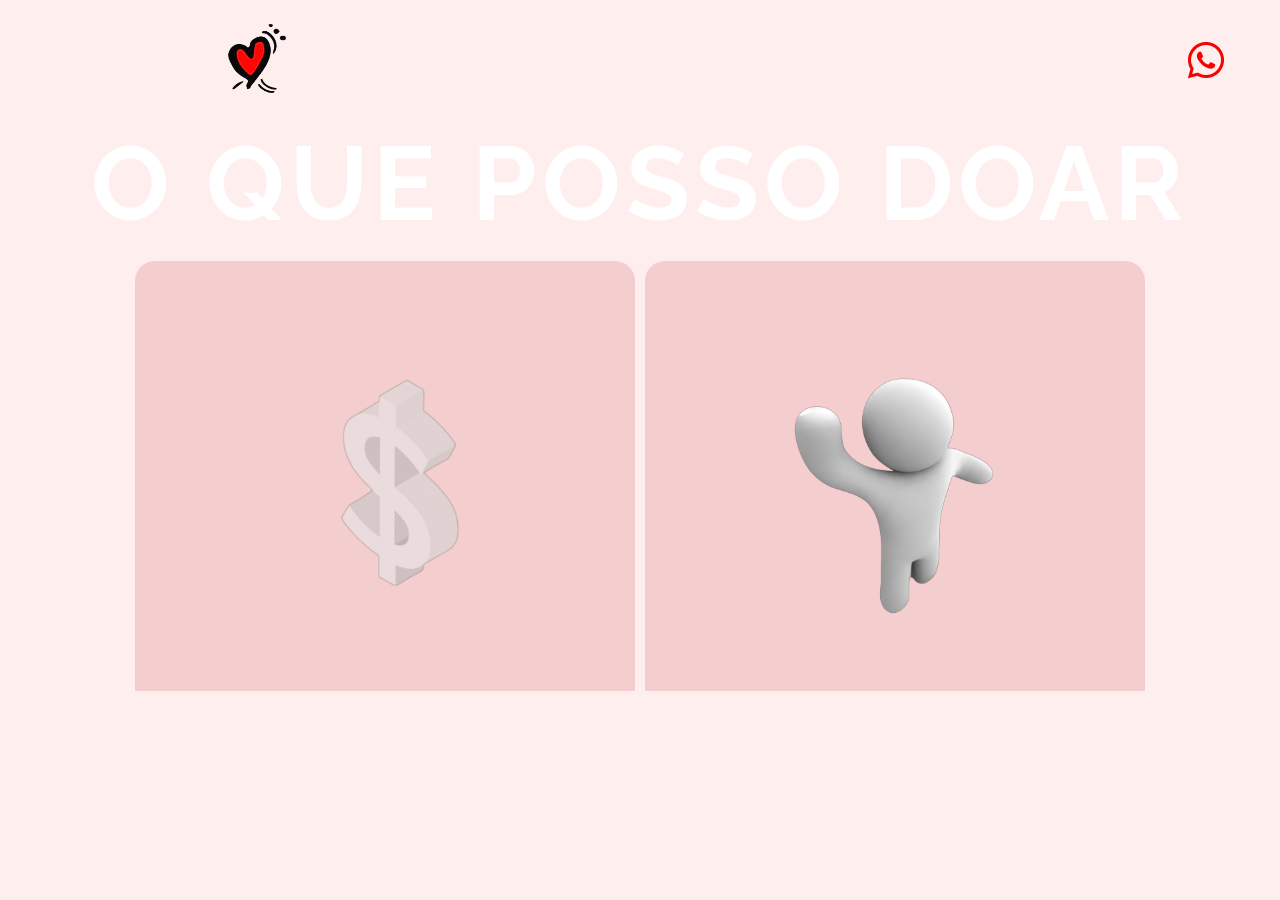
<file: doar.html>
<!DOCTYPE html>
<html lang="pt-br">
<head>
  <meta charset="UTF-8">
  <meta http-equiv="X-UA-Compatible" content="IE=edge">
  <meta name="viewport" content="width=device-width, initial-scale=1.0">
  <title>Afeto</title>
  <link href="https://unpkg.com/boxicons@2.1.4/css/boxicons.min.css" rel="stylesheet">
  <link rel="preconnect" href="https://fonts.googleapis.com">
  <link rel="preconnect" href="https://fonts.gstatic.com" crossorigin>
  <link href="https://fonts.googleapis.com/css2?family=Raleway&display=swap" rel="stylesheet">
  <link rel="stylesheet" href="doar.css">
  <link rel="stylesheet" href="style.css">
</head>
<body>
  <header>
    <button class="btn-heart">
      <a href="index.html">
        <img src="imagens/coracao afeto.png" alt="" class="heart-logo">
      </a>
    </button>
    <button class="btn-wpp">
      <a href="https://wa.me/8499025000">
        <i class='bx bxl-whatsapp bx-lg' style='color:#f70101'  ></i>
      </a>
    </button>
  </header>
  <div class="div-doar">
    <h1>O QUE POSSO DOAR</h1>
  </div>
  <div class="main">
    <div class="cifrao" id="cifrao">
      <input type="checkbox" id="cifr" onclick="ativar1()">
      <label for="cifr"><img src="imagens/cifrao.png" alt="" class="img-cifrao"></label>
    </div>
    <div class="boneco" id="boneco">
      <input type="checkbox" id="bonec" onclick="ativar()">
      <label for="bonec"><img src="imagens/boneco.png" alt="" class="img-boneco"></label>
    </div>
  </div>
  <script src="doar.js"></script>
</body>
</html>
</file>
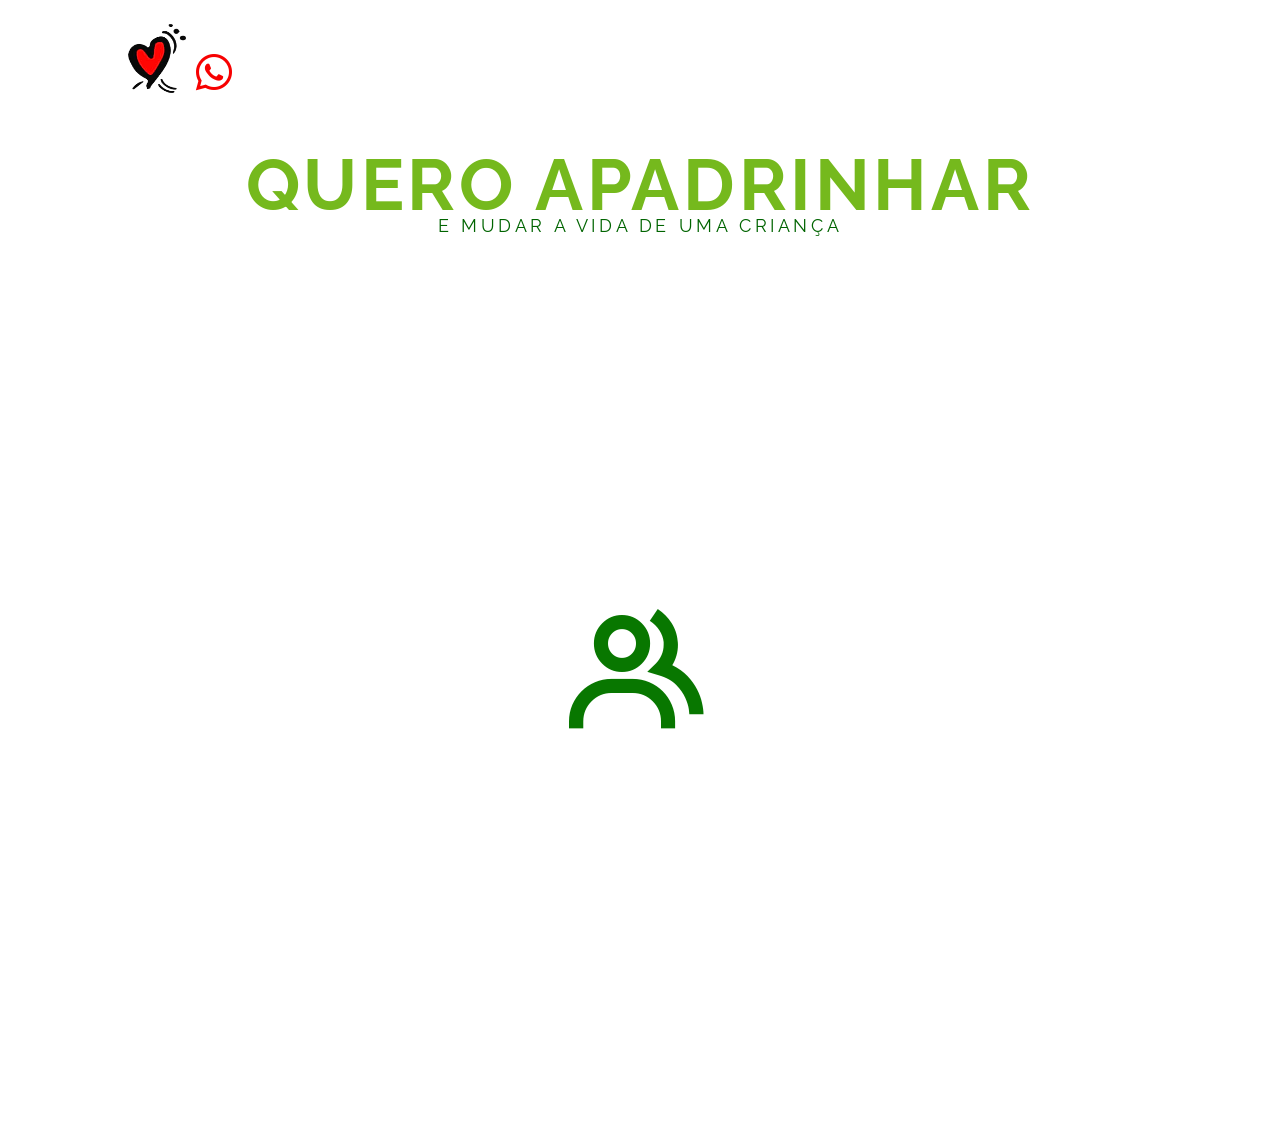
<file: quero.html>
<!DOCTYPE html>
<html lang="pt-br">
<head>
  <meta charset="UTF-8">
  <meta http-equiv="X-UA-Compatible" content="IE=edge">
  <meta name="viewport" content="width=device-width, initial-scale=1.0">
  <title>Afeto - Quero Apadrinhar</title>
  <link href="https://unpkg.com/boxicons@2.1.4/css/boxicons.min.css" rel="stylesheet">
  <link rel="preconnect" href="https://fonts.googleapis.com">
  <link rel="preconnect" href="https://fonts.gstatic.com" crossorigin>
  <link href="https://fonts.googleapis.com/css2?family=Raleway&display=swap" rel="stylesheet">
  <link rel="stylesheet" href="quero.css">
</head>
<body>
    <header>
        <button class="btn-heart">
          <a href="index.html">
            <img src="imagens/coracao afeto.png" alt="" class="heart-logo">
          </a>
        </button>
        <button class="btn-wpp">
          <a href="https://wa.me/8499025000">
            <i class='bx bxl-whatsapp bx-lg' style='color:#f70101'  ></i>
          </a>
        </button>
    </header>
    <div class="quero">
        <h1>QUERO APADRINHAR</h1>
        <p id="p1">E MUDAR A VIDA DE UMA CRIANÇA</p>
      </div>

      <div class="iconInitgroup">
        <button onclick="openModal()" class="btnOpenModal"><i class='bx bx-group' style='color:#087700'  ></i></button>
    </div>

        
    <div id="modal" class="modal modalClose">
        
        <form class="formulario">
            <p class="modal-title">Cadastro de Associados e Voluntários</p>
            <br><br>
            
            <label for="name">Nome completo</label>
            <input id="name" type="text" name="name" placeholder="Digite seu nome completo" required> 
            <div class="input-box"></div><br>
            <label for="cpf">CPF</label>
            <input id="cpf" type="number" name="cpf" placeholder="Digite seu CPF" required>
            <div class="input-box"></div><br>
            <label for="rg">RG</label>
            <input id="rg" type="number" name="rg" placeholder="Digite seu RG" required>
            <div class="input-box"></div><br>
            <label for="email">e-mail</label>
            <input id="email" type="email" name="email" placeholder="Digite seu email" required>
            <div class="input-box"></div><br>
            <label for="cep">CEP</label>
            <input id="cep" type="number" name="cep" placeholder="Digite seu CEP" required>
            <div class="input-box"></div><br>
            <label for="endereço">endereço</label>
            <input id="endereço" type="text" name="endereço" placeholder="Digite seu endereço completo" required>
            <div class="input-box"></div><br>
            <label for="telefone">telefone</label>
            <input id="telefone" type="number" name="endereço" placeholder="Digite seu numero para contato" required>
            <div class="input-box"></div><br>
            <br>
            <span><i class='bx bx-home-heart' style='color:#f6f3f3'  ></i></span>
            <br>
            <p>Qual a sua relação com o tema ADOÇÃO?</p><br>

              <label class="form-check-label">
              <input type="checkbox" class="form-check-input" name="" id="" value="checkedValue" >
              Família adotiva (pais e filhos)
                <br><div class="form-check">
                  <label class="form-check-label">
                  <input type="checkbox" class="form-check-input" name="" id="" value="checkedValue">
                  Pretendente à adoção
                <br><div class="form-check">
                  <label class="form-check-label">
                  <input type="checkbox" class="form-check-input" name="" id="" value="checkedValue">
                  Profissional com atuação na área (juízes, promotores, psicólogos, assistentes sociais, advogados, etc)
                <br><div class="form-check">
                  <label class="form-check-label">
                  <input type="checkbox" class="form-check-input" name="" id="" value="checkedValue">
                  Simpatizante da causa
                <br><div class="form-check">
                  <label class="form-check-label">
                  <input type="checkbox" class="form-check-input" name="" id="" value="checkedValue">
                  Família extensa (parentes próximos: avós, tios)
                <br><div class="form-check">
                  <label class="form-check-label">
                  <input type="checkbox" class="form-check-input" name="" id="" value="checkedValue">
                  Outro:
                  <input id="texto" type="text" name="texto" placeholder="..." required>
            <div class="input-box"></div><br>
            <hr>
            <br>
                    <p>Como deseja colaborar com o GAA AFETO?</p><br>
                    <input type="radio" name="test" id="" /> Associado (contribuição financeira regular) <br>
                    <input type="radio" name="test" id="" /> Voluntário (auxiliar no desenvolvimento das ações do Projeto)<br>
                    <input type="radio" name="test" id="" /> Associado e voluntário <br>
            <br><br>
            <hr><br>
            <p>Formação Acadêmica / Atividade profissional / Habilidades
              (nesse espaço além da sua formação acadêmica ou ramo de atuação, você poderá citar algumas habilidades, tais como: música, teatro, artesanato)</p>
              <br>
              <input id="formacao" type="text" name="formacao" placeholder="Sua resposta" required>
            <div class="input-box"></div><br>
            <br>
            <hr>
            <p>Como você acredita que pode contribuir como voluntário(a):</p>
            <br>
            <label class="form-check-label">
              <input type="checkbox" class="form-check-input" name="" id="" value="checkedValue" >
              Organização de eventos
                <br><div class="form-check">
                  <label class="form-check-label">
                  <input type="checkbox" class="form-check-input" name="" id="" value="checkedValue" >
                  Fotografia e filmagem
                <br><div class="form-check">
                  <label class="form-check-label">
                  <input type="checkbox" class="form-check-input" name="" id="" value="checkedValue" >
                  Comunicação e midias digitais
                <br><div class="form-check">
                  <label class="form-check-label">
                  <input type="checkbox" class="form-check-input" name="" id="" value="checkedValue" >
                  Recreação com as criaças
                <br><div class="form-check">
                  <label class="form-check-label">
                  <input type="checkbox" class="form-check-input" name="" id="" value="checkedValue" >
                  Conhecimentos jurídicos
                <br><div class="form-check">
                  <label class="form-check-label">
                  <input type="checkbox" class="form-check-input" name="" id="" value="checkedValue" >
                  Conhecimentos de psicologia
                <br><div class="form-check">
                  <label class="form-check-label">
                  <input type="checkbox" class="form-check-input" name="" id="" value="checkedValue" >
                  Atividades administrativas
                <br><div class="form-check">
                  <label class="form-check-label">
                  <input type="checkbox" class="form-check-input" name="" id="" value="checkedValue" >
                  Informática
                <br><div class="form-check">
                  <label class="form-check-label">
                  <input type="checkbox" class="form-check-input" name="" id="" value="checkedValue" >
                  Ações em instituições de acolhimento
                <br><div class="form-check">
                  <label class="form-check-label">
                  <input type="checkbox" class="form-check-input" name="" id="" value="checkedValue" >
                  Reforço escolar para crianças e jovens
                <br><div class="form-check">
                  <label class="form-check-label">
                  <input type="checkbox" class="form-check-input" name="" id="" value="checkedValue" >
                  Outro:
                  <input id="texto" type="text" name="texto" placeholder="..." required>
                  <br><br><hr>
                  <p>Sugestões, dúvidas, críticas e mensagens de afeto..</p>
                  <br>
                  <input id="sugestoes" type="text" name="sugestoes" placeholder="Sua resposta" required>
                <div class="input-box"></div><br>
                <hr><br>




            <label for="password">Senha</label><br>
            <input id="password" type="password" name="password" placeholder="senha" required><br>
                    
            <label for="password">confirmar senha</label><br>
            <input id="password" type="password" name="confirmpassword" placeholder="confirmar senha" required>
            <br><br><br>
                        
            <button type="submit" onclick="openModal()" class="btnCloseModal">ENVIAR</button>
                    </form>
            
            
                    
       
       
    
        </div>
       

    </div>


   <script src="apadrinhar.js"></script>


</body>
</html>
</file>
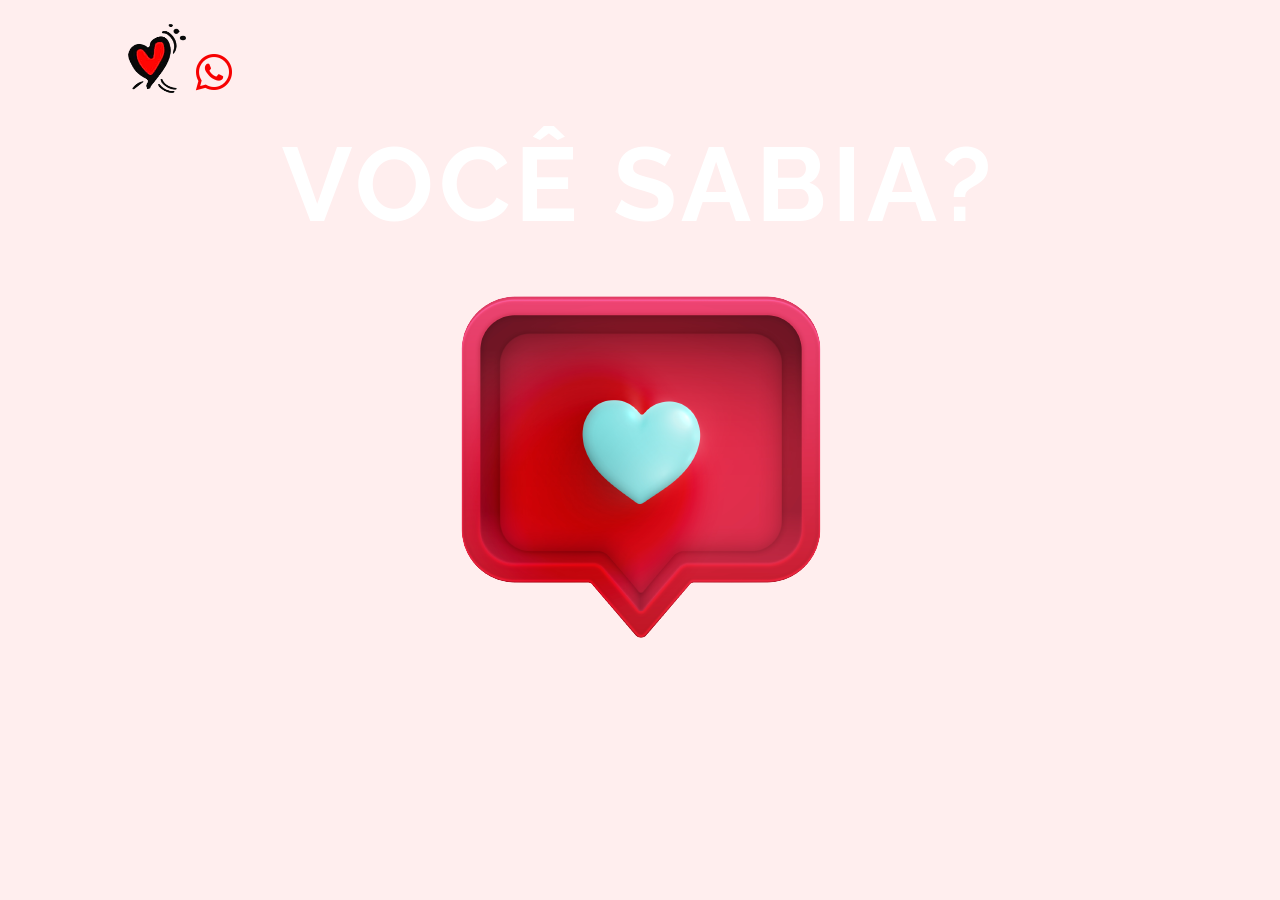
<file: voce-sabia.html>
<!DOCTYPE html>
<html lang="pt-br">
<head>
  <meta charset="UTF-8">
  <meta http-equiv="X-UA-Compatible" content="IE=edge">
  <meta name="viewport" content="width=device-width, initial-scale=1.0">
  <title>Você Sabia?</title>
  <link href="https://unpkg.com/boxicons@2.1.4/css/boxicons.min.css" rel="stylesheet">
  <link rel="preconnect" href="https://fonts.googleapis.com">
  <link rel="preconnect" href="https://fonts.gstatic.com" crossorigin>
  <link href="https://fonts.googleapis.com/css2?family=Raleway&display=swap" rel="stylesheet">
  <link rel="stylesheet" href="doar.css">
</head>
<body>
  <header>
    <button class="btn-heart">
      <a href="index.html">
        <img src="imagens/coracao afeto.png" alt="" class="heart-logo">
      </a>
    </button>
    <button class="btn-wpp">
      <a href="https://wa.me/8499025000">
        <i class='bx bxl-whatsapp bx-lg' style='color:#f70101'  ></i>
      </a>
    </button>
  </header>
  <div class="div-doar">
    <h1>VOCÊ SABIA?</h1>
  </div>
  <div class="iconheart">
    <a href="voce-sabia1.html"><img src="imagens/iconheart.png" alt=""></a>
  </div>
</body>
</html>
</file>
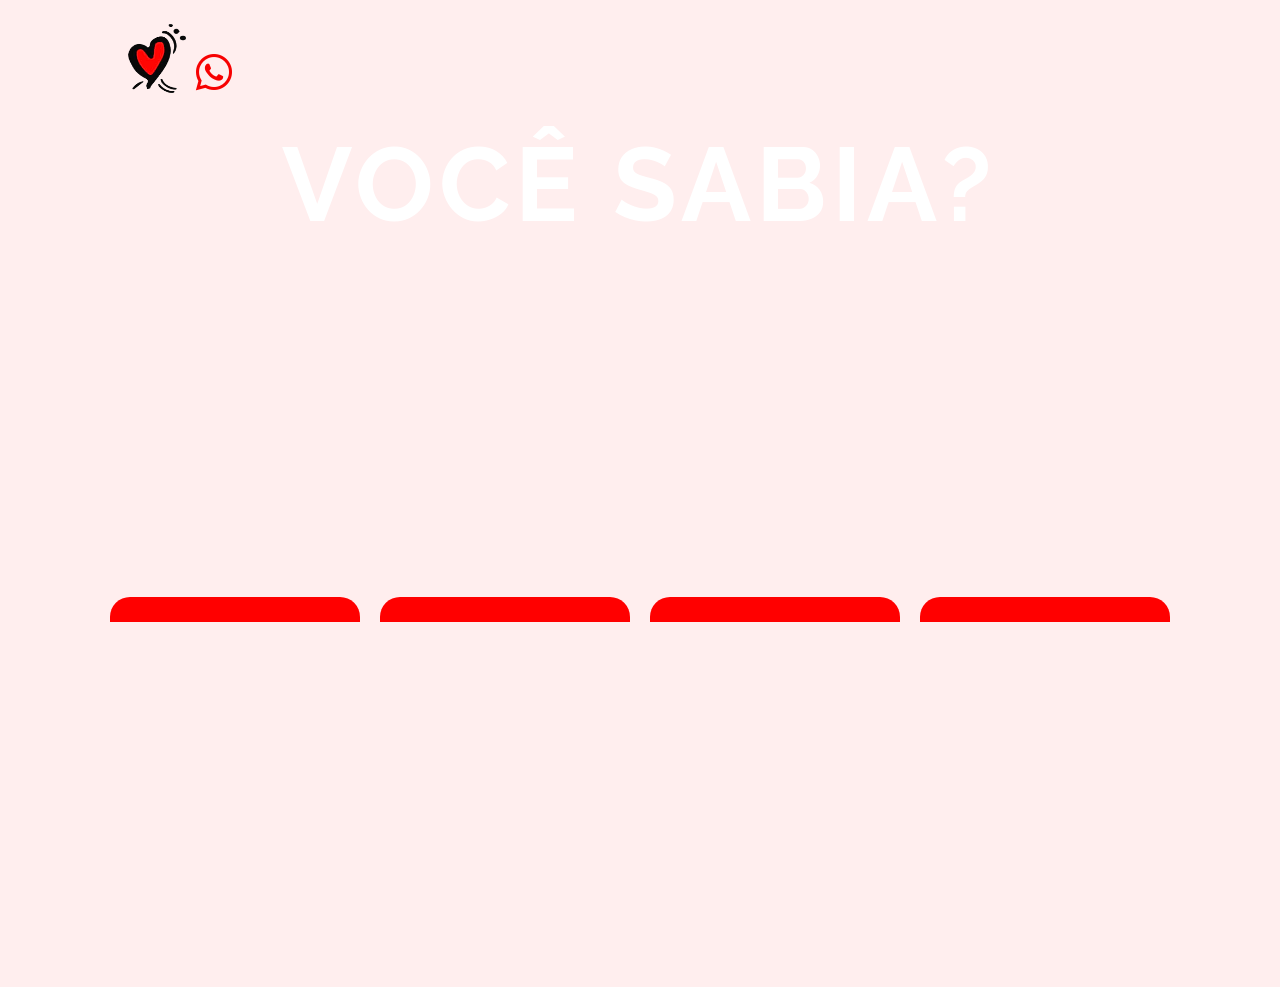
<file: voce-sabia1.html>
<!DOCTYPE html>
<html lang="pt-br">
<head>
  <meta charset="UTF-8">
  <meta http-equiv="X-UA-Compatible" content="IE=edge">
  <meta name="viewport" content="width=device-width, initial-scale=1.0">
  <title>Você Sabia?</title>
  <link href="https://unpkg.com/boxicons@2.1.4/css/boxicons.min.css" rel="stylesheet">
  <link rel="preconnect" href="https://fonts.googleapis.com">
  <link rel="preconnect" href="https://fonts.gstatic.com" crossorigin>
  <link href="https://fonts.googleapis.com/css2?family=Raleway&display=swap" rel="stylesheet">
  <link rel="stylesheet" href="doar.css">
</head>
<body>
  <header>
    <button class="btn-heart">
      <a href="index.html">
        <img src="imagens/coracao afeto.png" alt="" class="heart-logo">
      </a>
    </button>
    <button class="btn-wpp">
      <a href="https://wa.me/8499025000">
        <i class='bx bxl-whatsapp bx-lg' style='color:#f70101'  ></i>
      </a>
    </button>
  </header>
  <div class="div-doar">
    <h1>VOCÊ SABIA?</h1>
  </div>
<div class="div-sabia">
  <div class="sabiaChild">
    <p class="p1">Não existe um tempo exato para um processo de adoção</p>
  </div>
  <div class="sabiaChild">
    <p class="p1">Maiores de 18 anos também podem ser adotados</p>
  </div>
  <div class="sabiaChild">
    <p class="p1"></p>
  </div>
  <div class="sabiaChild">
    <p class="p1"></p>
  </div>
</div>
</body>
</html>
</file>
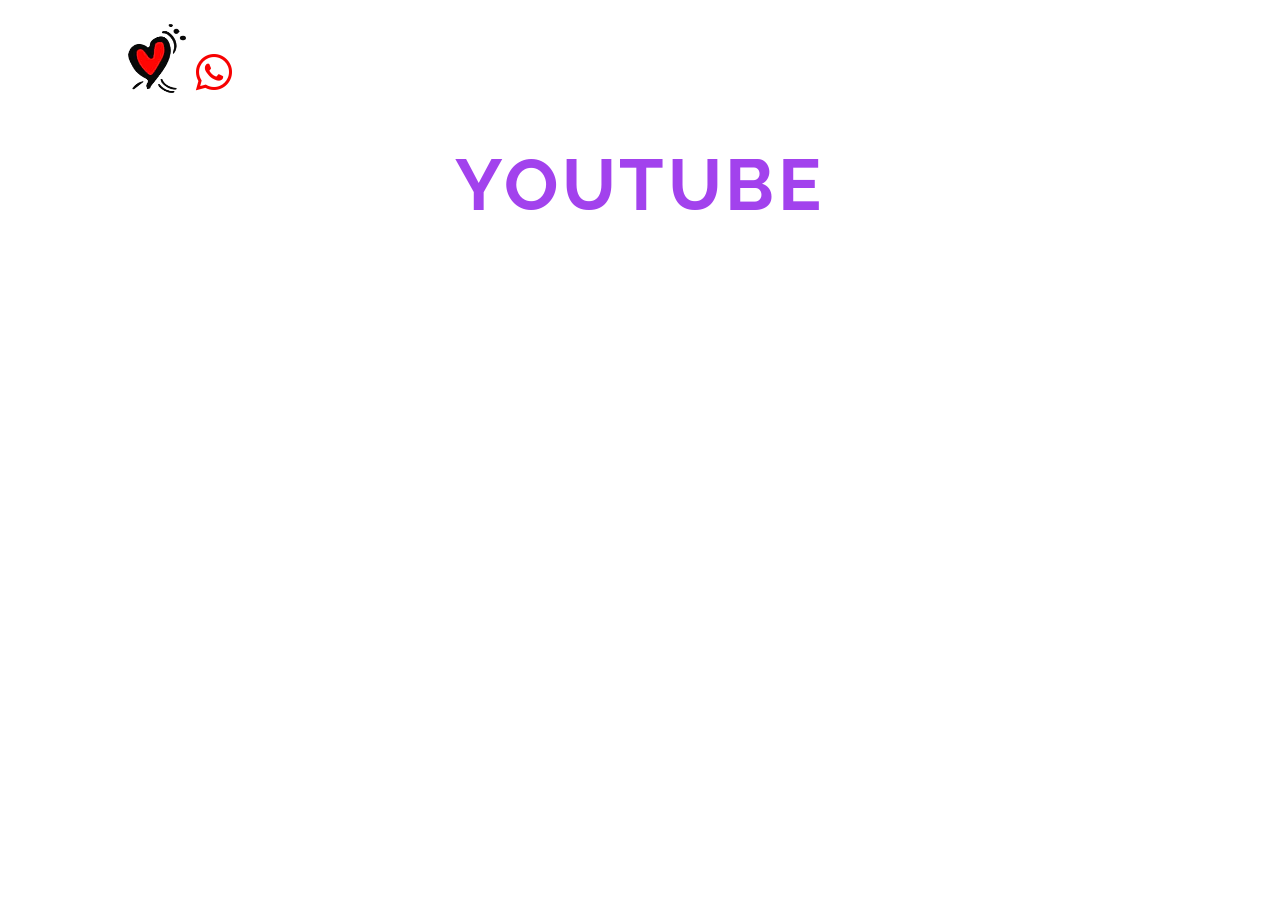
<file: youtube.html>
<!DOCTYPE html>
<html lang="pt-br">
<head>
  <meta charset="UTF-8">
  <meta http-equiv="X-UA-Compatible" content="IE=edge">
  <meta name="viewport" content="width=device-width, initial-scale=1.0">
  <title>Afeto - Youtube</title>
  <link href="https://unpkg.com/boxicons@2.1.4/css/boxicons.min.css" rel="stylesheet">
  <link rel="preconnect" href="https://fonts.googleapis.com">
  <link rel="preconnect" href="https://fonts.gstatic.com" crossorigin>
  <link href="https://fonts.googleapis.com/css2?family=Raleway&display=swap" rel="stylesheet">
  <link rel="stylesheet" href="youtube.css">
</head>
<body>
    <header>
        <button class="btn-heart">
          <a href="index.html">
            <img src="imagens/coracao afeto.png" alt="" class="heart-logo">
          </a>
        </button>
        <button class="btn-wpp">
          <a href="https://wa.me/8499025000">
            <i class='bx bxl-whatsapp bx-lg' style='color:#f70101'  ></i>
          </a>
        </button>
    </header>
    <div class="div-youtube">
        <h1>YOUTUBE</h1>
      </div>
    <div class="video">
      <iframe width="560" height="315" src="https://www.youtube.com/embed/hbmtgDXi_UU" title="YouTube video player" frameborder="0" allow="accelerometer; autoplay; clipboard-write; encrypted-media; gyroscope; picture-in-picture; web-share" allowfullscreen></iframe>
    </div>
</body>
</html>
</file>
<file: doar.css>
* {
    padding: 0;
    margin: 0;
    /* outline: solid red; */
}

.heart-logo {
    width: 58px;
    height: 69px;
}

body {
    background-color: #FFEEEE;
}

.btn-heart {
    background-color: transparent;
    border: none;
}

.btn-wpp {
    background-color: transparent;
    border: none;
}

header {
    margin-top: 24px;
    margin-left: 128px;
}

.div-doar {
    margin-top: 50px;
    height: 75px;
    text-align: center;
    font-family: 'Raleway', sans-serif;
    font-style: normal;
    font-weight: 400;
    font-size: 52px;
    line-height: 75px;
    letter-spacing: 0.1em;
    color: #FFFFFF;
}

.main {
    display: flex;
    margin-top: 40px;
    align-items: center;
    justify-content: center;
    gap: 10px;
}

.img-cifrao {
    width: 350px;
    height: auto;
    opacity: 70%;
    margin-top: 50px;
}

.img-boneco {
    width: 300px;
    height: auto;
    margin-top: 70px;
    margin-left: 15px;
}

.cifrao {
    width: 500px;
    height: 430px;
    background-color: #F4CECE;
    border-radius: 20px 20px 0 0;
    display: flex;
    justify-content: center;
}

.boneco {
    width: 500px;
    height: 430px;
    background-color: #F4CECE;
    border-radius: 20px 20px 0 0;
    display: flex;
    justify-content: center;
}

.help {
    width: 500px;
    height: 430px;
    background-color: #F4CECE;
    border-radius: 20px 20px 0 0;
    display: flex;
    flex-direction: column;
    justify-content: space-evenly;
    color: #FFFFFF;
    font-family: 'Raleway', sans-serif;
    font-size: x-large;
    text-align: center;
    line-height: 50px;
}

.pay {
    width: 500px;
    height: 430px;
    background-color: #F4CECE;
    border-radius: 20px 20px 0 0;
    display: flex;
    flex-direction: column;
    justify-content: space-evenly;
    color: #FFFFFF;
    font-family: 'Raleway', sans-serif;
    font-size: x-large;
    text-align: center;
    line-height: 50px;
}

input[type=checkbox] {
    display: none;
}

.iconheart {
    
    display: flex;
    justify-content: center;
}

.div-sabia {
    display: flex;
    justify-content: center;
    gap: 20px;
    margin-top: 50px;
    height: 350px;
    align-items: end;
}

.sabiaChild {
    background-color: red;
    width: 250px;
    height: 25px;
    border-radius: 20px 20px 0 0;
}

.sabiaChild:hover {
    transition: 1.5s;
    height: 350px;
}

.p1 {
    display: flex;
    justify-content: center;
    text-align: center;
    color: transparent;
    padding: 20px;
    font-family: 'Raleway', sans-serif;
    font-size: 28px;
    line-height: 50px;
    height: 350px;
    transition: 1.5s;
}

.p1:hover {
    color: #FFFFFF;
}
</file>
<file: style.css>
* {
    margin: 0;
    padding: 0;
    border: 0;
    list-style: none;
    text-decoration: 0;
    box-sizing: border-box;
    font-family: 'Raleway', sans-serif !important;
    /* border: 1px solid red; */
}


header {
    display: flex;
    align-items: center;
    justify-content: space-between;
    padding-right: 50px;
    padding-left: 100px;
    
    
}

#bgPrincipal {
    background: #ffeaea;
}

.tituloHeader {
    display:flex-end;
    /* font-family: 'Gill Sans MT'; */
    color: rgb(240, 174, 162);
    font-size: 50px;
    font-family:'Raleway' ;
}

.logo {
    width: 200px;
}

.sec1 {
    display: flex;
}

.menuFirst{
display: flex;
justify-content: space-between;
align-items: center;
padding-left: 40%;
margin-right: 3%;
font-size: 20px;

}
.btnMidia button {
    font-size: 25px;
}

.menuFirst > button , button {
    background-color: transparent;
    color: rgb(211, 16, 16);
    cursor: pointer;
}

#esquerda {
    display: flex;
    flex-direction: column;
    width: 40%;
    padding-top: 50px;
    padding-left: 90px;
}

.btnColors {
    display: flex;
    flex-direction: column;
    gap: 4px;
    align-items: end;
}


#direita {
    display: flex;
    position: relative;
    width: 60%;
}

#direita #carouselExampleIndicators i {
    position: relative;
    margin-top: 400px;
}

#direita img {
    width: 100%;
}

.btnred, .btnorange , .btnpurple , .btngreen , .btnpink {
    
    width: 45px;
    height: 7vh;
    border-top-left-radius: 8px;
    border-bottom-left-radius: 8px;
    box-shadow: 1px 1px 5px rgb(135, 132, 132) ;
    display: flex;
    align-items: center;
    justify-content: center;
    cursor: pointer;
    overflow: hidden;
    position: relative;
    
} 

#esquerda .btnColors .btnred, .btnorange , .btnpurple , .btngreen  i {
    font-size: 25px;
    padding-left: 10px;
    
}

#esquerda .btnpink i {
    font-size: 30px;
    padding-left: 6px;
}

.btnred {
    background-color: rgb(225, 15, 15);
    justify-content: left;
    white-space: nowrap;
}


.btnorange {
    background-color: rgb(239, 124, 9);
    justify-content: left;
    white-space: nowrap;
}

.btnpurple {
    background-color: blueviolet;
    justify-content: left;
    white-space: nowrap;
}

.btngreen {
    background-color: rgb(120, 193, 10);
    justify-content: left;
    white-space: nowrap;

}
.btnpink {
    background-color: rgb(241, 150 , 150);
    justify-content: left;
    white-space: nowrap;
}


.btnorange:hover , .btnpurple:hover {
    width:40%;
    left: 0;
    transition: 1.5s;
}
.btnred:hover, .btngreen:hover , .btnpink:hover {
    width:62%;
    left: 0;
    transition: 1.5s;
}


.btnDoacoes {
    display: flex;
    flex-direction: column;
    width: 180px;
    text-align: center;
    justify-content: center;
    align-items: center;
    margin-top: -30px;
}

.btnDoar {
    background-color: rgb(195, 28, 28);
    color: white;
    height: 5vh;
    width: 170px;
    border-radius: 15px;
    cursor: pointer;
}

.txt-btnDoacoes {
    color: transparent;
    transition: 1s;
}

.txt-btnDoacoes1 {
    transition: 1s;
    color: black;
}

.btnVcSabia {
    height: 10vh;
    background-color: transparent;
    cursor: pointer;
}


.btnVcSabia img {
    justify-content: center;
    height: 6vh;
    width: 100%;
    animation: pulse 1s alternate infinite ease-in-out;
    }
    
    @keyframes pulse {
        from {
            transform: scale(1);
        }
    
        to {
            transform:  scale(1.2);
        }
    }

.sec2 {
    background-color:rgb(255, 239, 239);
    height: 100vh;
}

.tituloSec2 {
    background: white;
    border-radius: 15px;
    box-shadow: 1px 1px 15px rgb(158, 153, 153);
    padding-left: 20px;
    margin-left: 10%;
    margin-right: 10%;
    margin-top: 5%;
    font-size: 40px;
    text-align: center;
    font-family: 'Raleway';
    color: rgb(190, 18, 18);
}

.txtSec2 {
    margin-left: 12%;
    margin-right: 10%;
    margin-top: 2%;
    font-size: 25px;
}
</file>
<file: quero.css>
* {
    padding: 0;
    margin: 0;
    /* border: solid red; */
}

.heart-logo {
    width: 58px;
    height: 69px;
}

body {
    background-color: white;
}

.btn-heart {
    background-color: transparent;
    border: none;
}

.btn-wpp {
    background-color: transparent;
    border: none;
}

header {
    margin-top: 24px;
    margin-left: 128px;
}

.quero {
    margin-top: 50px;
    height: 75px;
    text-align: center;
    font-family: 'Raleway', sans-serif;
    font-style: normal;
    font-weight: 400;
    font-size: 36px;
    line-height: 75px;
    letter-spacing: 0.1em;
    color: #75B91D;
}

#p1 {
    color:darkgreen;
    margin-top: -34px;
    font-size: 18px;
}

.modal {
    position: relative;
    width: 400px;
    height: 300px;
    border: 1px solid darkgreen;
    padding: 15px 30px;
    
    
}

.modalClose {
    display: none;
}

.modalOpen {
    
    position: absolute;
    top: 10%;
    left: 38%;
    display: flex;
    justify-content: center;
    flex-direction: column;
    align-items: center;
    background-color: rgb(14, 155, 40);
    height: 1700px;
    border-radius: 15px;
    border-color: aquamarine;
}

.formulario {
    width: 100%;
    display: flex;
    flex-direction: column;
    justify-content: center;
    align-items: center;
    height: 100%;
    color: white;
    position: relative;
      
}



.modalOpen button {
    position: relative;
    left: 10%;
    width:80%;
    margin-bottom: 50px;
    cursor: pointer;
    border-color: none;
    height: 5vh;
    border-radius: 8px;
    background-color: darkgreen;
    color: white;
}

.iconInitgroup {
    display: flex;
    justify-content: center;
    align-items: center;
    height: 100vh;
}

.iconInitgroup i {
    font-size: 170px;

}

.modal-title {
    font-size: 20px;
    color: rgb(130, 215, 130);
}

.btnOpenModal {
    border: none;
    background-color: transparent;
    cursor: pointer;
}
</file>
<file: youtube.css>
* {
    padding: 0;
    margin: 0;
    /* outline: solid red; */
}

.heart-logo {
    width: 58px;
    height: 69px;
}

body {
    background-color: white;
}

.btn-heart {
    background-color: transparent;
    border: none;
}

.btn-wpp {
    background-color: transparent;
    border: none;
}

header {
    margin-top: 24px;
    margin-left: 128px;
}

.div-youtube {
    margin-top: 50px;
    height: 75px;
    text-align: center;
    font-family: 'Raleway', sans-serif;
    font-style: normal;
    font-weight: 400;
    font-size: 36px;
    line-height: 75px;
    letter-spacing: 0.1em;
    color: #A242ED;
}

.video {
    display: flex;
    justify-content: center;
    margin-top: 50px;
}
</file>
